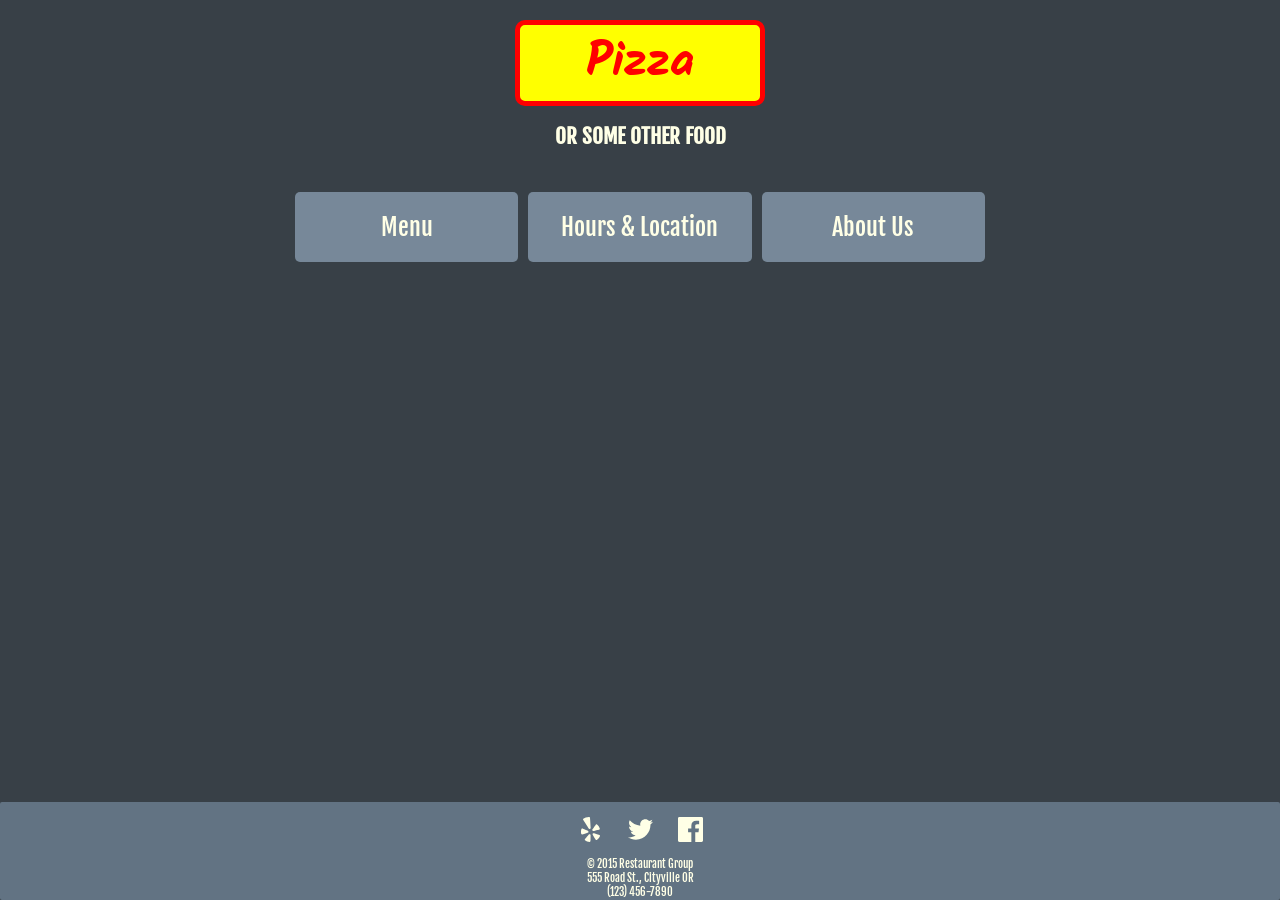
<file: index.html>
<!DOCTYPE html>
<html>
<head> 
    <title>Welcome</title>
    <meta name="viewport" content="width=device-width, initial-scale=1.0">
    <meta charset="utf-8" lang="en">
    <link href='https://fonts.googleapis.com/css?family=Source+Sans+Pro:400,300|Fjalla+One|Kalam:700' rel='stylesheet' type='text/css'>
    <link rel="stylesheet" href="normalize.css">
    <link rel="stylesheet" href="style.css">
</head>
<body>
        <header>
            <a href="#"><h1 id="header-h1">Pizza</h1></a>
            <h2>Or Some Other Food</h2> 
        </header> 
        <nav id="main-nav">
            <ul id="menu-top" class="menu fade-in">
                <li id="menu-button"><a href="#">Menu</a></li>
                <li id="hours-button"><a href="#">Hours & Location</a></li>
                <li id="about-button"><a href="#">About Us</a></li>
            </ul>
            
            <ul id="pizzas" class="submenu fade-in">
                <li id="classics-button"><a href="#">Classics</a></li>
                <li id="signatures-button"><a href="#">Signatures</a></li>
                <li id="buildyourown-button"><a href="#">Build-Your-Own</a></li>
            </ul>   
            <ul id="classics" class="submenu fade-in">
                    <li><a href="#">Cheese</a></li>
                    <li><a href="#">Pepperoni</a></li>
                    <li><a href="#">Veggie</a></li>
                    <li><a href="#">Hawaiian</a></li>
            </ul>
            <ul id="signatures" class="submenu fade-in">
                    <li><a href="#">The Nugent</a></li>
                    <li><a href="#">The Freegan</a></li>
                    <li><a href="#">The Carnivore</a></li>
                    <li><a href="#">The Works</a></li>
            </ul>
            
            <!-- need radio buttons for build-your-own menu -->
            <ul id="build-your-own" class="submenu fade-in">
                    <li><a href="#">Tomato Sauce</a></li>
                    <li><a href="#">Pesto Sauce</a></li>
                    <li><a href="#">Mozzarella</a></li>
                    <li><a href="#">Daiya</a></li>
                    <li><a href="#">Ricotta</a></li>
                    <li><a href="#">Pepperoni</a></li>
                    <li><a href="#">Sausage</a></li>
                    <li><a href="#">Mushrooms</a></li>
                    <li><a href="#">Peppers</a></li>
                    <li><a href="#">Linguica</a></li>
                    <li><a href="#">Olives</a></li>
                    <li><a href="#">Ham</a></li>
                    <li><a href="#">Pineapple</a></li>
                    <li><a href="#">Spinach</a></li>
                    <li><a href="#">Basil</a></li>
                    <li><a href="#">Tomatoes</a></li>
                    <li><a href="#">Arugula</a></li>
                    <li><a href="#">Bacon</a></li>
                    <li><a href="#">Artichoke Hearts</a></li>
                    <li><a href="#">Jalapenos</a></li>
                    <li><a href="#">Green Onions</a></li>
                    <li><a href="#">Bear Claw</a></li>
                    <li><a href="#">Crow Foot</a></li>
                    <li><a href="#">Goat Horn</a></li>
                    
            </ul>
            
 
            <div id="hours-div" class="subdiv fade-in">
                <div id="hours-subdiv">
                    <h3>Hours of Operation:</h3>
                    <p>
                    Mon-Fri: 11am - 9pm
                    <br>
                    Sat-Sun: 10am - 10pm
                    </p>
                </div>
                <iframe src="https://www.google.com/maps/embed?pb=!1m18!1m12!1m3!1d3020.106588447464!2d-76.34297388459235!3d40.803651479321914!2m3!1f0!2f0!3f0!3m2!1i1024!2i768!4f13.1!3m3!1m2!1s0x89c58cbf7eedf519%3A0x9b8566d479fffae1!2s410+Locust+Ave%2C+Aristes%2C+PA+17920!5e0!3m2!1sen!2sus!4v1451952824670" width="350" height="250"></iframe>
            </div>           

            <div id="about-div" class="subdiv fade-in">
                <h3>Welcome to a Restaurant!</h3>
                <p class="paragraph">
                Pizza pasta parmigiana turnip greens yarrow ricebean rutabaga endive cauliflower sea lettuce kohlrabi amaranth water spinach avocado daikon napa cabbage asparagus winter purslane kale. Celery potato scallion desert raisin horseradish spinach carrot soko. Lotus root water spinach fennel kombu maize bamboo shoot green bean swiss chard seakale pumpkin onion chickpea gram corn pea. Brussels sprout coriander water chestnut gourd swiss chard wakame kohlrabi beetroot carrot watercress. Corn amaranth salsify bunya nuts nori azuki bean chickweed potato bell pepper artichoke.
                </p>
                <p class="paragraph">
                Celery quandong swiss chard chicory earthnut pea potato. Salsify taro catsear garlic gram celery bitterleaf wattle seed collard greens nori. Grape wattle seed kombu beetroot horseradish carrot squash brussels sprout chard.
                </p>
                <p class="paragraph">
                Beetroot water spinach okra water chestnut ricebean pea catsear courgette summer purslane. Water spinach arugula pea tatsoi aubergine spring onion bush tomato kale radicchio turnip chicory salsify pea sprouts fava bean. Dandelion zucchini burdock yarrow chickpea dandelion sorrel courgette turnip greens tigernut soybean radish artichoke wattle seed endive groundnut broccoli arugula.
                </p>
            </div>   
        </nav>
        <div id="back-button">
          <a href="#"><svg xmlns="http://www.w3.org/2000/svg" width="512" height="512" viewBox="0 0 512 512">
    <path fill="#929292" d="M257.051 161V65l-224 160 224 160v-96C386.5 288.5 455.5 308.5 451.5 448.5c73-102 46-287-194.449-287.5z"/>
</svg>
</a>
        </div>
        <footer>
            <ul class="social">
                <li>
                    <a href="http://yelp.com/crappys-pizza"><svg viewBox="0 0 16 16" xmlns="http://www.w3.org/2000/svg" fill-rule="evenodd" clip-rule="evenodd" stroke-linejoin="round" stroke-miterlimit="1.414"><g><path d="M14.073 12.152c-.094.646-1.414 2.323-2.02 2.565-.207.083-.408.063-.566-.06-.103-.08-.21-.244-1.633-2.552l-.422-.688c-.162-.247-.132-.572.07-.82.197-.24.487-.33.74-.233.014.008 1.065.354 1.065.354 2.392.786 2.47.816 2.572.892.154.124.223.317.193.542zM9.278 8.64c-.17-.257-.167-.56.007-.77l.666-.906c1.457-1.99 1.535-2.095 1.64-2.164.17-.114.373-.12.577-.022.578.282 1.748 2.02 1.818 2.687v.023c.014.227-.07.412-.233.523-.108.07-.212.106-2.933.765-.437.104-.678.163-.812.213l.015-.023c-.272.076-.57-.055-.745-.324zM7.608 7.61c-.13.04-.526.163-1.013-.625 0 0-3.288-5.174-3.365-5.333-.047-.18.01-.383.17-.548.49-.507 3.145-1.25 3.84-1.08.227.058.383.2.438.403.04.223.363 5.024.41 6.1.044.92-.35 1.044-.48 1.083zM8.042 12.872c-.007 2.517-.012 2.6-.054 2.72-.07.188-.23.312-.454.353-.64.11-2.645-.63-3.063-1.126-.084-.103-.134-.215-.145-.327-.01-.08.002-.157.03-.23.043-.127.118-.225 1.922-2.342l.526-.622c.18-.225.5-.296.797-.18.29.11.466.36.448.63l-.006 1.124zM2.586 11.263c-.197-.007-.373-.125-.476-.322-.075-.142-.127-.38-.16-.667-.09-.868.02-2.176.28-2.592.122-.19.3-.29.497-.283.13.002.246.044 2.82 1.106l.753.305c.27.102.437.384.42.704-.02.312-.198.555-.463.623-.005.003-1.07.342-1.07.342-2.394.77-2.473.792-2.6.786zM12.572 15.998h-.002l-.004.002.006-.002z"/></g></svg></a>
                </li>
                <li>
                    <a href="http://twitter.com/crappyspizza">
                        <svg viewBox="0 0 16 16" xmlns="http://www.w3.org/2000/svg" fill-rule="evenodd" clip-rule="evenodd" stroke-linejoin="round" stroke-miterlimit="1.414"><path d="M16 3.038c-.59.26-1.22.437-1.885.517.677-.407 1.198-1.05 1.443-1.816-.634.375-1.337.648-2.085.795-.598-.638-1.45-1.036-2.396-1.036-1.812 0-3.282 1.468-3.282 3.28 0 .258.03.51.085.75C5.152 5.39 2.733 4.084 1.114 2.1.83 2.583.67 3.147.67 3.75c0 1.14.58 2.143 1.46 2.732-.538-.017-1.045-.165-1.487-.41v.04c0 1.59 1.13 2.918 2.633 3.22-.276.074-.566.114-.865.114-.21 0-.416-.02-.617-.058.418 1.304 1.63 2.253 3.067 2.28-1.124.88-2.54 1.404-4.077 1.404-.265 0-.526-.015-.783-.045 1.453.93 3.178 1.474 5.032 1.474 6.038 0 9.34-5 9.34-9.338 0-.143-.004-.284-.01-.425.64-.463 1.198-1.04 1.638-1.7z" /></svg>
                    </a>
                </li>
                <li><a href="http://facebook.com/crappys-pizza"><svg viewBox="0 0 16 16" xmlns="http://www.w3.org/2000/svg" fill-rule="evenodd" clip-rule="evenodd" stroke-linejoin="round" stroke-miterlimit="1.414"><path d="M15.117 0H.883C.395 0 0 .395 0 .883v14.234c0 .488.395.883.883.883h7.663V9.804H6.46V7.39h2.086V5.607c0-2.066 1.262-3.19 3.106-3.19.883 0 1.642.064 1.863.094v2.16h-1.28c-1 0-1.195.476-1.195 1.176v1.54h2.39l-.31 2.416h-2.08V16h4.077c.488 0 .883-.395.883-.883V.883C16 .395 15.605 0 15.117 0"/></svg></a></li>
            </ul>
            <p>
                © 2015 Restaurant Group
                <br>
                555 Road St., Cityville OR
                <br>
                (123) 456-7890
            </p>
        </footer>
    <script src="script.js"></script>
</body>  
</html>
</file>
<file: style.css>
/* To do - Add photo/columns/better readability to "About Us" 
         - Menus more descriptive, add prices
         - Build-your-own menu design/functionality
*/


* {
  box-sizing: border-box;
}

body {
    font-family: 'Fjalla One', sans-serif;
	background-color: #384047;
    color: rgb(255,255,230);
    display: flex;
    flex-direction: column;
    min-height: 100vh;
}

header {
    padding-top: 20px;
    padding-bottom: 20px;
}

a {
    text-decoration: none;
}

h1 {
    font-family: 'Kalam', cursive;
    font-weight: 700;
    font-size: 3em;
    text-align: center;
    background-color: yellow;
    color: red;
    border: 5px solid red;
    padding: 0 10px;
    border-radius: 10px;
    max-width: 250px;
    margin: 0 auto;
}

h2 {
    text-transform: uppercase;
    font-size: 1.3em;
    text-align: center;
}

h3 {
    text-transform: uppercase;
    font-size: 1.1em;
}

/********** Main Navigation Styles **********/

#main-nav {
    display: flex;
    flex-direction: column;
    flex-grow: 1;
}

.menu,
.submenu {
    display: flex;
    flex-wrap: wrap;
    align-self: center;
    width: 80%;
}

.menu li,
.submenu li {
    width: 100%;
    padding-top: 5px;
}

.menu li a,
.submenu li a {
    display: flex;
    justify-content: center;
    font-size: 1.5em;
    background-color: #778899;
    border-radius: 5px;
    color: rgb(255,255,230);
    padding: 20px 20px;
    transition-duration: 0.3s;
}

.menu a:hover,
.submenu a:hover {
    background-color: #8192a3;
}

.subdiv {
    display: flex;
    align-self: center;
    align-items: center; 
    flex-direction: column;
    max-width: 600px;
    font-size: 1em;
    padding: 0 20px;
    border: 2px solid #778899;
    border-radius: 5px;
    max-width: 700px;
    margin-left: 5%;
    margin-right: 5%;
}

.subdiv h3,
.subdiv p {
    text-align: center;
    margin-left: 20px;
    margin-right: 20px;
    font-family: 'Source Sans Pro', sans-serif;
}

#about-div {
    background-color: #566676; 
}

#about-div p {
    text-align: left;
    margin-left: 10px;
    margin-right: 10px;
}

.submenu, .subdiv, #back-button {
    display: none;
}

#back-button {
    align-self: center;
}

#back-button a {
    background-color: #384047;
    padding: 25px;
}

#back-button svg {
    width: 25px;
    height: 25px;
    fill: #8192a3;
    transition-duration: 0.3s;
}

#back-button svg:hover {
    fill: rgb(255,255,230);
}

iframe {
    border: 5px solid white;
    border-radius: 5px;
    margin-bottom: 20px;
}

/********** Footer Styles **********/


.social {
    display: flex;
    margin-bottom: -5px;
    justify-content: center;
}

.social li {
    flex-grow: 1;
    padding: 5px;
    max-width: 50px
}

.social svg {
    height: 25px;
    width: 25px;
    fill: rgb(255,255,230);
}

.social svg:hover {
    fill: rgba(255,255,255,0.6);
    transition-duration: 0.3s;
}

footer {
    text-align: center;
    background-color: #627383;
    padding-top: 10px;
    border-radius: 2px;
    margin-top: auto;
}

footer p {
    font-size: 0.7em;
    padding-bottom: 0;
    margin-bottom: 1px;
}

/* Keyframes */

@keyframes fadeIn {
    to {
        opacity: 1;
    }
}

.fade-in {
    opacity: 0;
    animation: fadeIn .3s ease-in 1 forwards;
}

/* idea: on-click addclass fadeout? */

/* Media Queries */

@media (min-width: 769px) {

.menu,
.submenu {
  justify-content: space-around;
  max-width: 700px;
  flex-wrap: nowrap;
}

.menu li,
.submenu li {
  min-width: 180px;
  margin: 0 5px;
}

#hours-div {
  flex-direction: row;
  justify-content: space-between;
  max-width: 1200px;
}

.subdiv h3,
.subdiv p {
  flex-direction: column;
}
  
  #build-your-own {
    max-width: 90vw;
    flex-wrap: wrap;
    font-family: 'Source Sans Pro', sans-serif;
    justify-content: flex-start;
  }
  
  #build-your-own li {
    font-size: 0.8em;
    width: 100px;
  }

iframe {
  margin-top: 20px;
}
}
</file>
